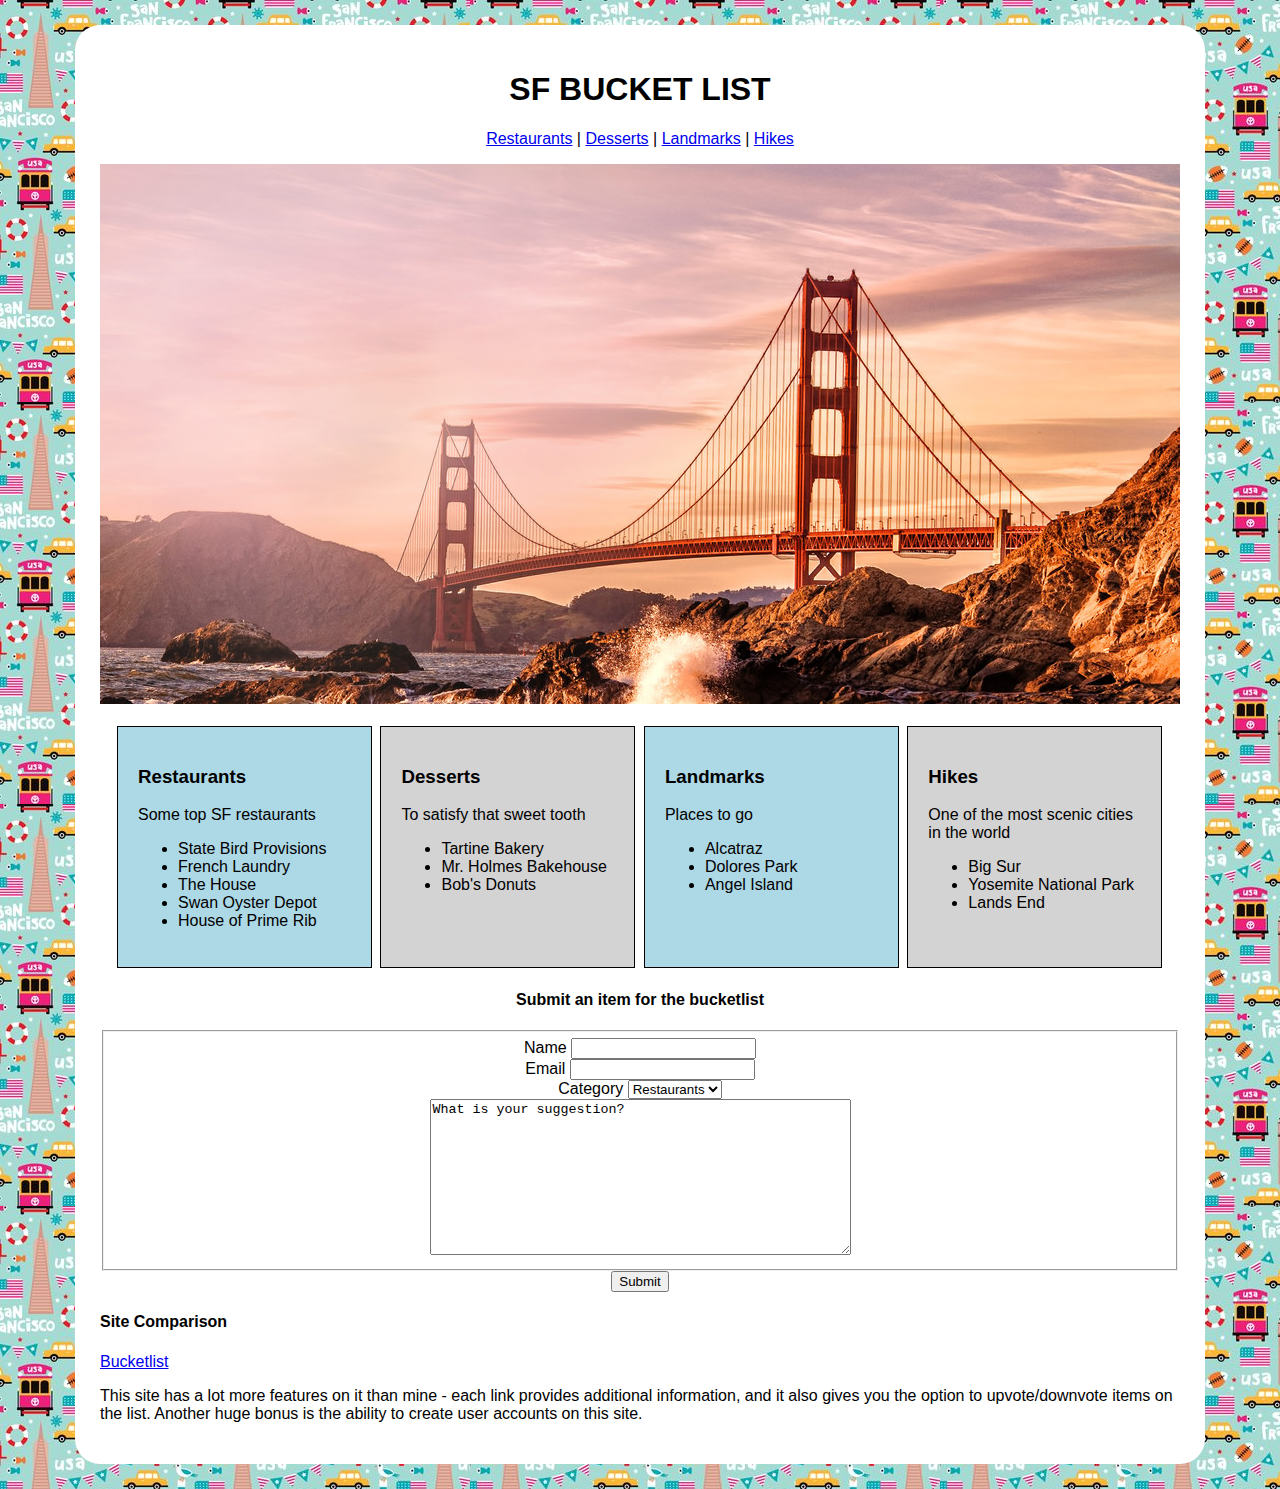
<file: index.html>
<!DOCTYPE html>
<html>
<head>
  <title>SF Bucket List</title>
  <link rel="stylesheet" type="text/css" href="styles.css">
</head>
<body>
<h1>SF Bucket List</h1>
<nav>
  <a href="#restaurants">Restaurants</a> | <a href="#desserts">Desserts</a> | <a href="#landmarks">Landmarks</a> | <a href="#hikes">Hikes</a>
</nav>

<p><img src="sf.jpg" alt="The Golden Gate Bridge"></p>

<main>
  <div id="restaurants" class="category">
  <h3>Restaurants</h3>
  <p>Some top SF restaurants</p>
  <ul>
    <li>State Bird Provisions</li>
    <li>French Laundry</li>
    <li>The House</li>
    <li>Swan Oyster Depot</li>
    <li>House of Prime Rib</li>
  </ul>
  </div>

  <div id="desserts" class="category">
  <h3>Desserts</h3>
  <p>To satisfy that sweet tooth</p>
  <ul>
    <li>Tartine Bakery</li>
    <li>Mr. Holmes Bakehouse</li>
    <li>Bob's Donuts</li>
  </ul>
  </div>

  <div id="landmarks" class="category">
  <h3>Landmarks</h3>
  <p>Places to go</p>
  <ul>
    <li>Alcatraz</li>
    <li>Dolores Park</li>
    <li>Angel Island</li>
  </ul>
  </div>

  <div id="hikes" class="category">
  <h3>Hikes</h3>
  <p>One of the most scenic cities in the world</p>
  <ul>
    <li>Big Sur</li>
    <li>Yosemite National Park</li>
    <li>Lands End</li>
  </ul>
  </div>
  </main>

  <footer>
    <h4>Submit an item for the bucketlist</h4>
    <form name="bucketlist" action="success.html" method="post">
      <fieldset>
        <div>
          <label>Name</label>
          <input type="text" name="name">
        </div>

        <div>
          <label>Email</label>
          <input type="email" name="email">
        </div>

        <div>
          <label>Category</label>
          <select name="category">
            <option value="restaurants">Restaurants</option>
            <option value="desserts">Desserts</option>
            <option value="landmarks">Landmarks</option>
            <option value="hikes">Hikes</option>
          </select>
        </div>

        <textarea name="textarea"
       rows="10" cols="50">What is your suggestion?</textarea>
      </fieldset>
  
      <button type="submit">Submit</button>
    </form>
</footer>

<h4>Site Comparison</h4>
<a href="https://www.bucketlist.net/life-goals/" target="_blank">Bucketlist</a>
<p>This site has a lot more features on it than mine - each link provides additional information, and it also gives you the option to upvote/downvote items on the list. Another huge bonus is the ability to create user accounts on this site.</p>
</body>
</html>
</file>
<file: styles.css>
html {
  background-image: url("sf-bg.jpg");
}

body {
    background-color: white;
    width: 1080px;
    padding: 25px;
    margin: auto;
    margin-top: 25px;
    margin-bottom: 25px;
    border-radius: 25px;
    font-family: Helvetica;
}

footer {
	text-align: center;
}

h1 {
	font-family: Helvetica;
	text-align: center;
	text-transform: uppercase;
}

nav {
	text-align: center;
}

a:visited {
    color: lightblue;
}

main {
	padding-left: 15px;
}

.category {
	display: inline-block;
    border-style: solid;
    border-width: 1px;
    border-color: black;
    vertical-align: text-top;
    padding: 20px;
    margin: 2px;
    width: 20%;
    min-height: 200px;
}

#restaurants {
	background-color: lightblue;
}

#desserts {
	background-color: lightgray;
}

#landmarks {
	background-color: lightblue;
}

#hikes {
	background-color: lightgray;
}


@media screen and (max-width: 1180px) {
  body {
    width: 90%;
    text-align: center;
  }
}
</file>
